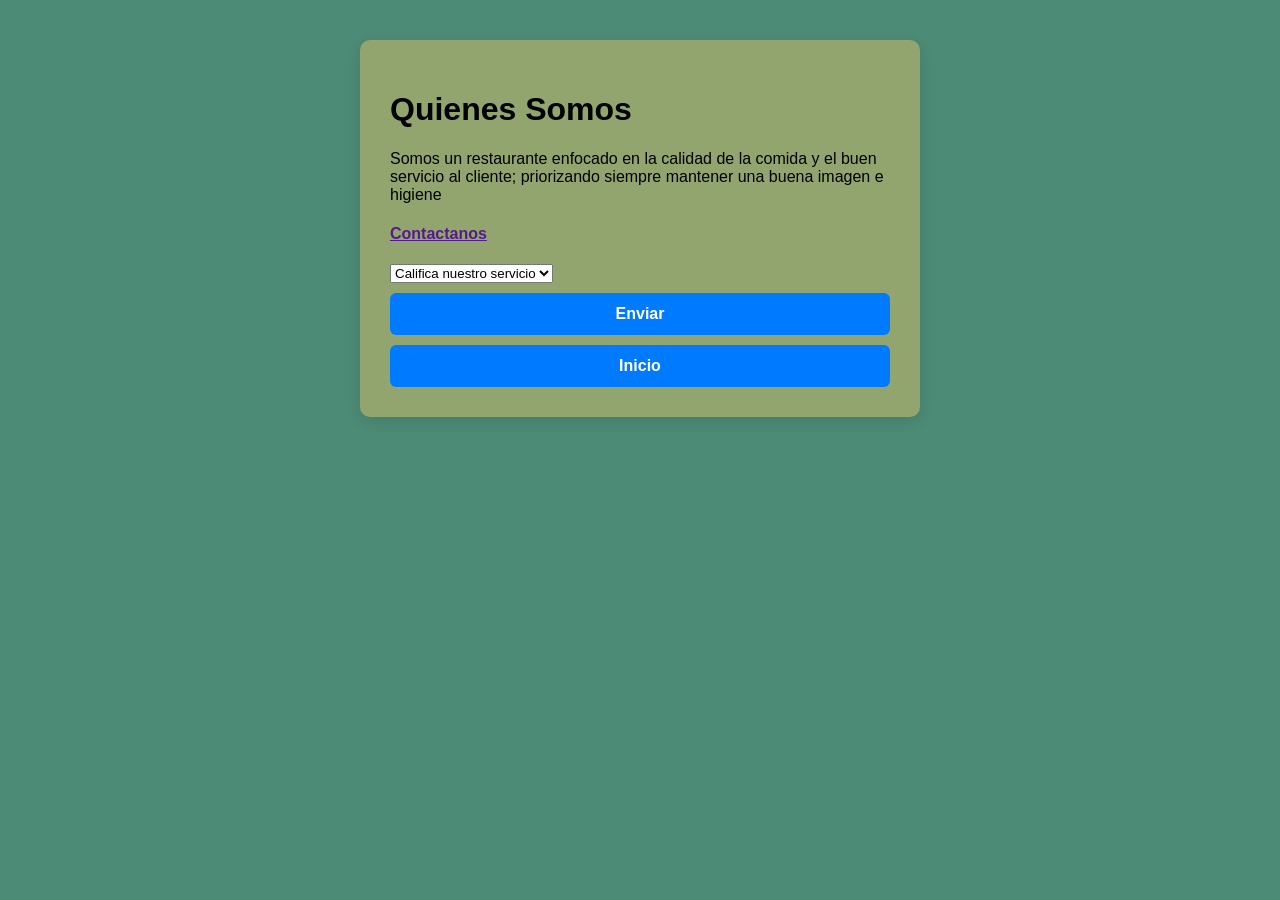
<file: Modulos/quienes_somos.html>
<!DOCTYPE html>
<html lang="en">
<head>
    <meta charset="UTF-8">
    <meta name="viewport" content="width=device-width, initial-scale=1.0">
    <title>Quienes Somos</title>
    <link rel="stylesheet" href="/css/quienes_somos.css">
</head>
<body>
<div class="form-container"> 
    <h1>Quienes Somos</h1>
    <p>Somos un restaurante enfocado en la calidad de la comida y el buen servicio al cliente; priorizando siempre mantener una buena imagen e higiene</p>
    <a href=""><h4>Contactanos</h4></a>
    <div class="select">
  <select>
    <option>Califica nuestro servicio</option>
    <option>⭐⭐⭐⭐⭐</option>
    <option>⭐⭐⭐⭐</option>
    <option>⭐⭐⭐</option>
    <option>⭐⭐</option>
    <option>⭐</option>
  </select>
</div>
<a href="/index.html"><button type="submit" class="btn-submit">Enviar</button></a>
<a href="/index.html"><button type="button" class="btn-submit">Inicio</button></a>
</div>
</body>
</html>
</file>
<file: css/quienes_somos.css>
body {
            font-family: 'Segoe UI', Tahoma, Geneva, Verdana, sans-serif;
            background-color: #4c8b76;
            display: flex;
            justify-content: center;
            align-items: center;
            padding: 40px 20px;
            margin: 0;
        }
            .form-container {
            background: #92a56f;
            padding: 30px;
            border-radius: 10px;
            box-shadow: 0 4px 15px rgba(0, 0, 0, 0.1);
            width: 100%;
            max-width: 500px;
        }
        .select {            
            justify-content: center;
            align-items: center;
        }
                .btn-submit {
            width: 100%;
            padding: 12px;
            background-color: #007bff;
            border: none;
            color: white;
            font-size: 16px;
            font-weight: bold;
            border-radius: 6px;
            cursor: pointer;
            transition: background-color 0.3s;
            margin-top: 10px;
        }
        .btn-submit:hover {
            background-color: #0056b3;
        }
</file>
